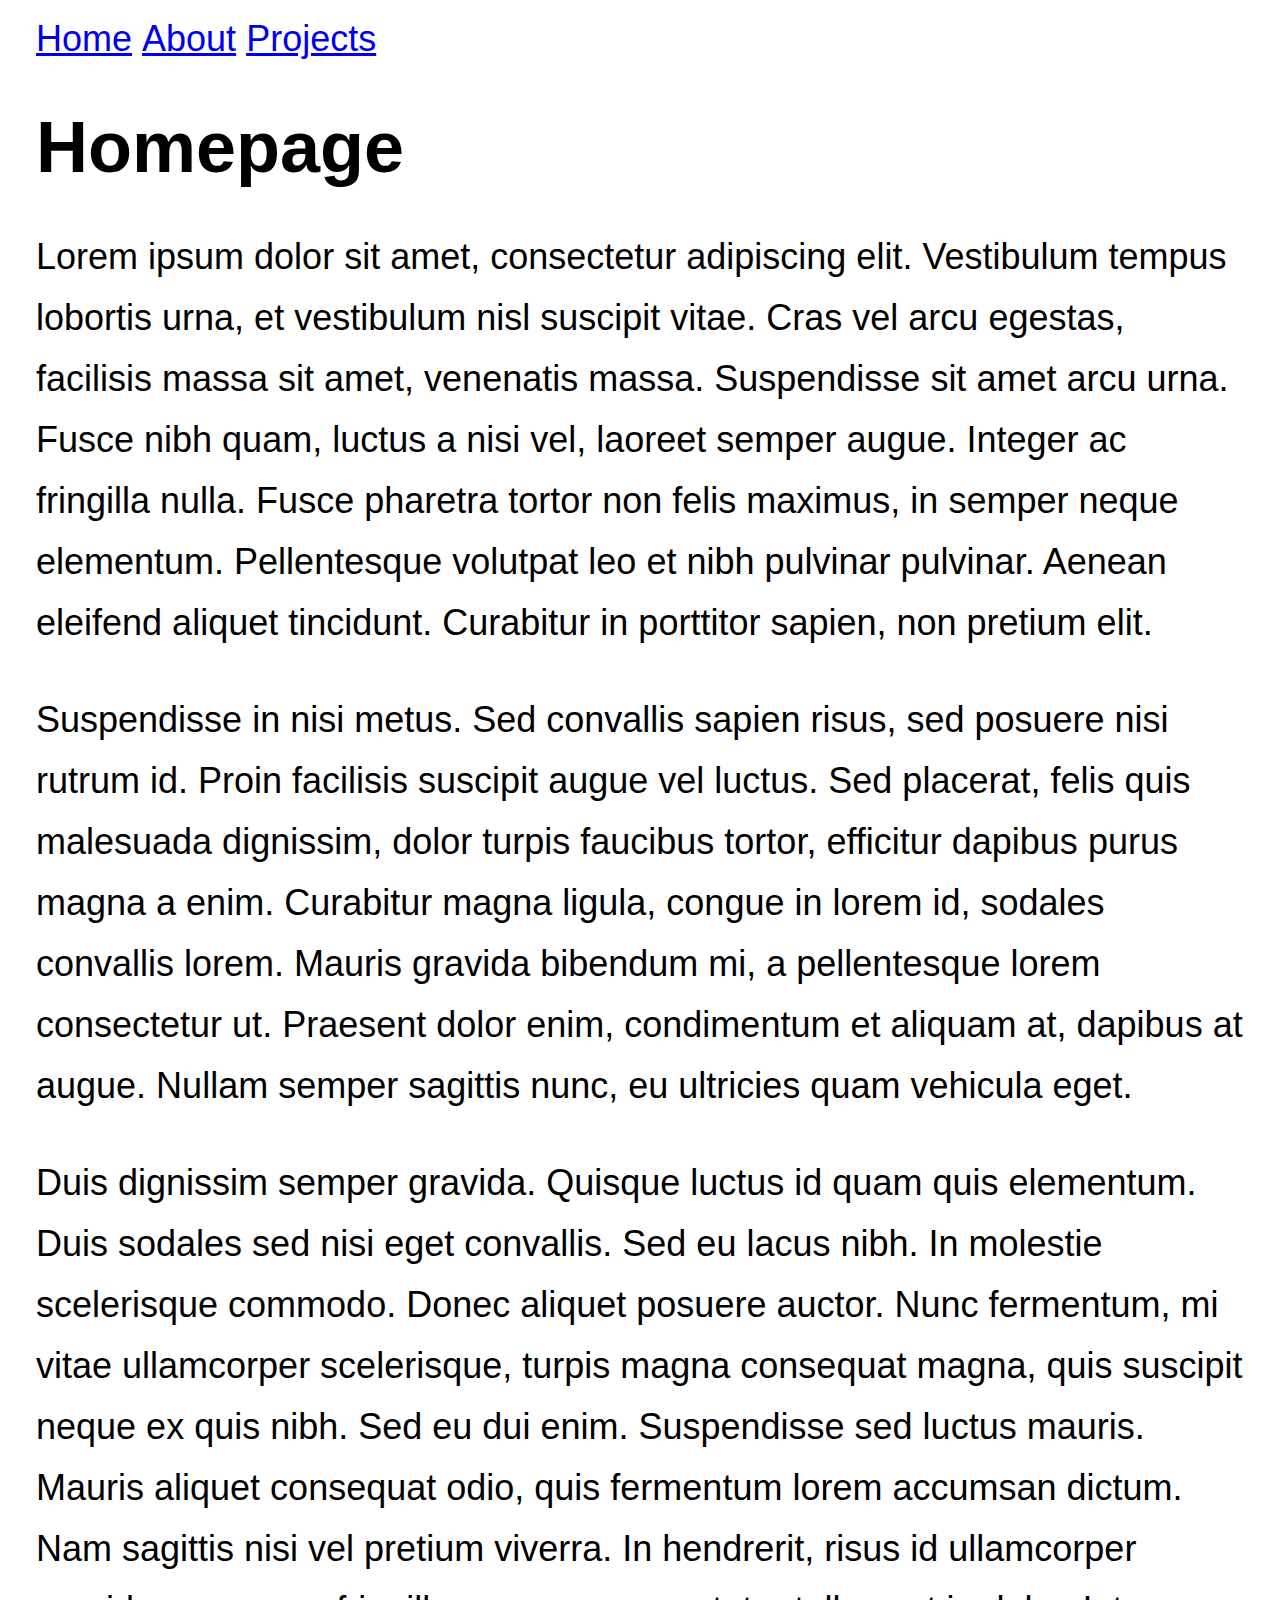
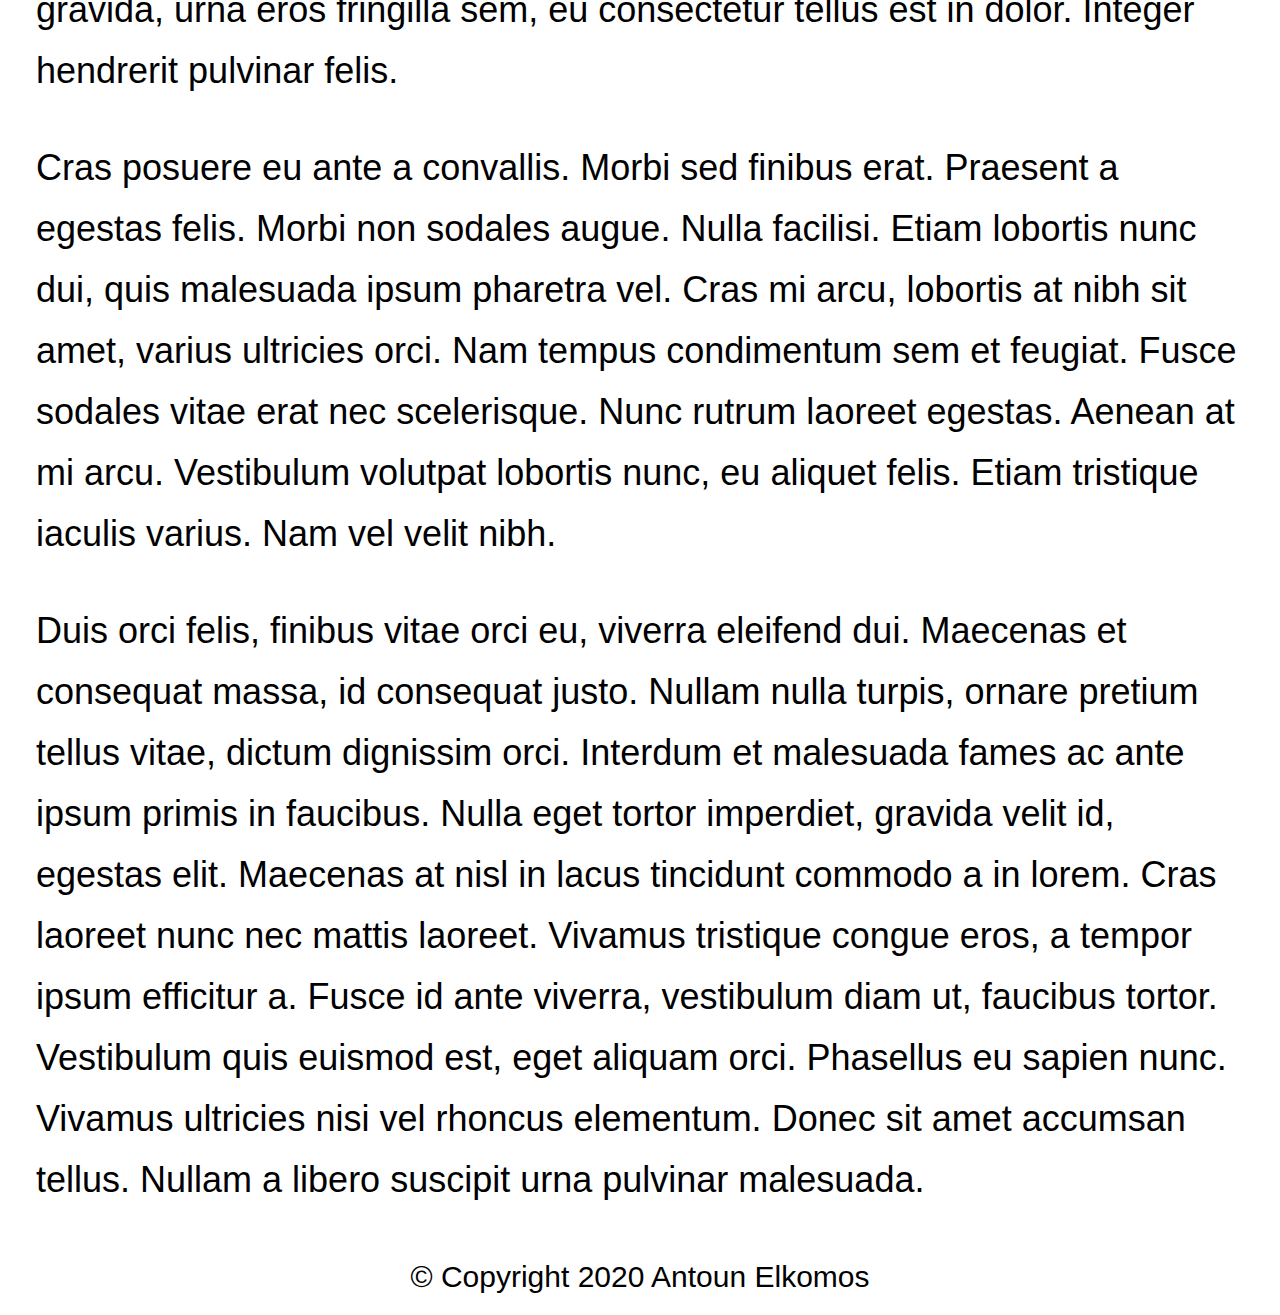
<file: index.html>
<!DOCTYPE html>
<html lang="eng">
<head>
    <meta charset="UTF-8">
    <title>Home</title>
    <link rel="stylesheet" type="text/css" href="CSS/style.css">
</head>
<body>
<div id="wrapper">
    <header>
        <menu>
            <li><a href="../css-pages-project/index.html">Home</a></li>
            <li><a href="../css-pages-project/about.html">About</a></li>
            <li><a href="../css-pages-project/projects/index.html">Projects</a></li>
        </menu>
    </header>
    <main>
        <h1>Homepage</h1>
        <p>
            Lorem ipsum dolor sit amet, consectetur adipiscing elit. Vestibulum tempus lobortis urna, et vestibulum nisl
            suscipit vitae. Cras vel arcu egestas, facilisis massa sit amet, venenatis massa. Suspendisse sit amet arcu
            urna. Fusce nibh quam, luctus a nisi vel, laoreet semper augue. Integer ac fringilla nulla. Fusce pharetra
            tortor non felis maximus, in semper neque elementum. Pellentesque volutpat leo et nibh pulvinar pulvinar. Aenean
            eleifend aliquet tincidunt. Curabitur in porttitor sapien, non pretium elit.
        </p>
        <p>
            Suspendisse in nisi metus. Sed convallis sapien risus, sed posuere nisi rutrum id. Proin facilisis suscipit
            augue vel luctus. Sed placerat, felis quis malesuada dignissim, dolor turpis faucibus tortor, efficitur dapibus
            purus magna a enim. Curabitur magna ligula, congue in lorem id, sodales convallis lorem. Mauris gravida bibendum
            mi, a pellentesque lorem consectetur ut. Praesent dolor enim, condimentum et aliquam at, dapibus at augue.
            Nullam semper sagittis nunc, eu ultricies quam vehicula eget.
        </p>
        <p>
            Duis dignissim semper gravida. Quisque luctus id quam quis elementum. Duis sodales sed nisi eget convallis. Sed
            eu lacus nibh. In molestie scelerisque commodo. Donec aliquet posuere auctor. Nunc fermentum, mi vitae
            ullamcorper scelerisque, turpis magna consequat magna, quis suscipit neque ex quis nibh. Sed eu dui enim.
            Suspendisse sed luctus mauris. Mauris aliquet consequat odio, quis fermentum lorem accumsan dictum. Nam sagittis
            nisi vel pretium viverra. In hendrerit, risus id ullamcorper gravida, urna eros fringilla sem, eu consectetur
            tellus est in dolor. Integer hendrerit pulvinar felis.
        </p>
        <p>
            Cras posuere eu ante a convallis. Morbi sed finibus erat. Praesent a egestas felis. Morbi non sodales augue.
            Nulla facilisi. Etiam lobortis nunc dui, quis malesuada ipsum pharetra vel. Cras mi arcu, lobortis at nibh sit
            amet, varius ultricies orci. Nam tempus condimentum sem et feugiat. Fusce sodales vitae erat nec scelerisque.
            Nunc rutrum laoreet egestas. Aenean at mi arcu. Vestibulum volutpat lobortis nunc, eu aliquet felis. Etiam
            tristique iaculis varius. Nam vel velit nibh.
        </p>
        <p>
            Duis orci felis, finibus vitae orci eu, viverra eleifend dui. Maecenas et consequat massa, id consequat justo.
            Nullam nulla turpis, ornare pretium tellus vitae, dictum dignissim orci. Interdum et malesuada fames ac ante
            ipsum primis in faucibus. Nulla eget tortor imperdiet, gravida velit id, egestas elit. Maecenas at nisl in lacus
            tincidunt commodo a in lorem. Cras laoreet nunc nec mattis laoreet. Vivamus tristique congue eros, a tempor
            ipsum efficitur a. Fusce id ante viverra, vestibulum diam ut, faucibus tortor. Vestibulum quis euismod est, eget
            aliquam orci. Phasellus eu sapien nunc. Vivamus ultricies nisi vel rhoncus elementum. Donec sit amet accumsan
            tellus. Nullam a libero suscipit urna pulvinar malesuada.
        </p>
    </main>
    <footer>
        <small>
            <footer>&copy; Copyright 2020 Antoun Elkomos</footer>
        </small>
    </footer>

</div>
</body>
</html>
</file>
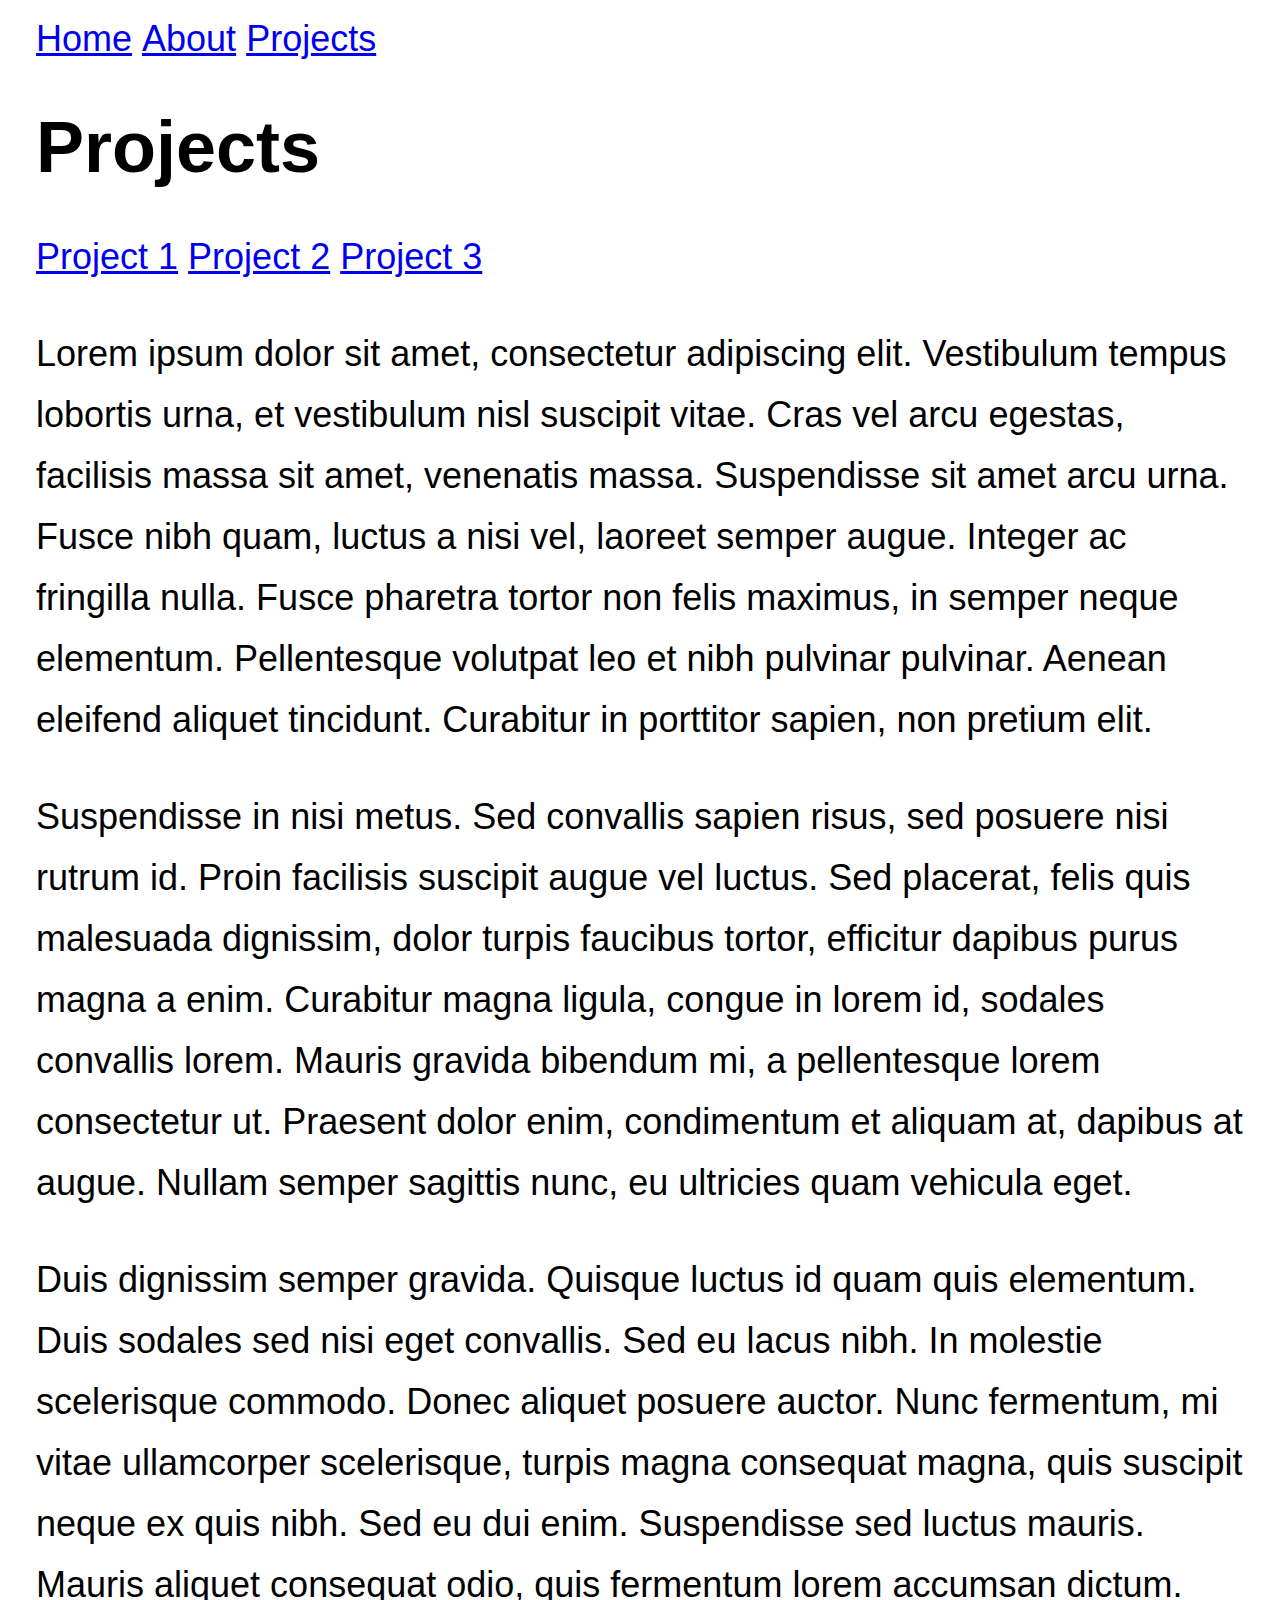
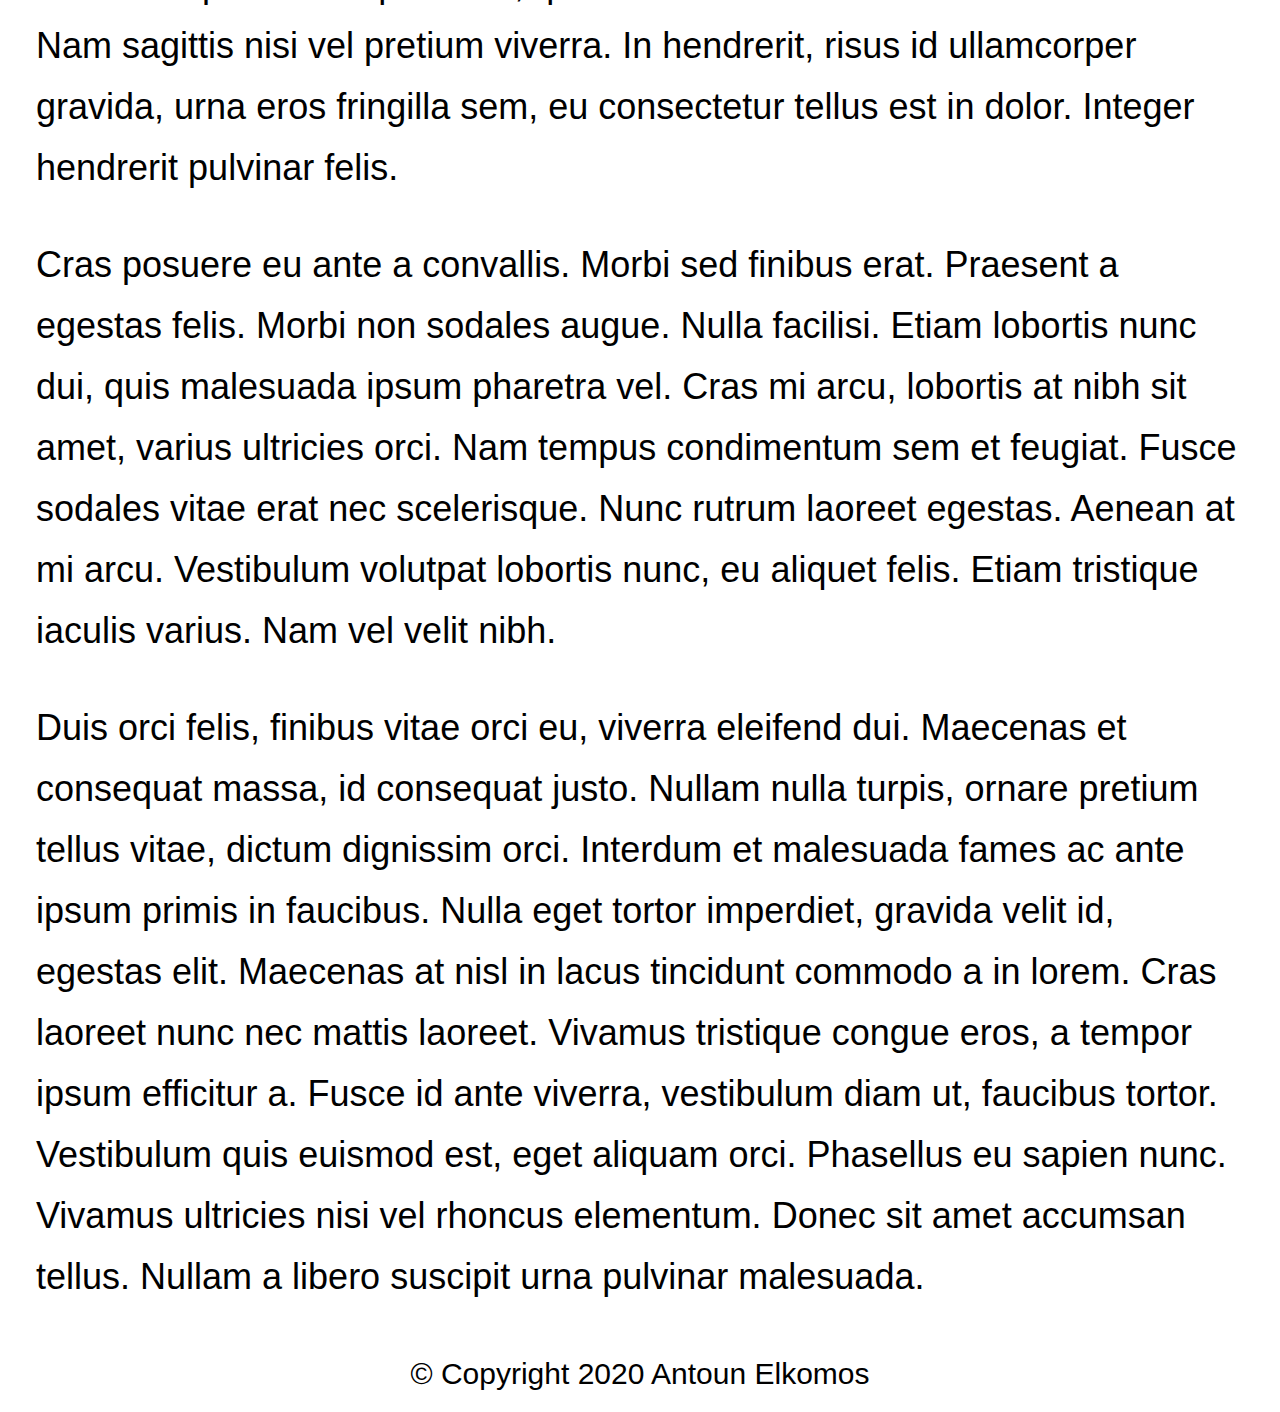
<file: projects/index.html>
<!DOCTYPE html>
<html lang="en">
<head>
    <meta charset="UTF-8">
    <title>Projects</title>
    <link href="../CSS/style.css" rel="stylesheet" type="text/css">
</head>
<body>
<div id="wrapper">
    <menu>
        <li><a href="../index.html">Home</a></li>
        <li><a href="../about.html">About</a></li>
        <li><a href="index.html">Projects</a></li>
    </menu>
    <h1>Projects</h1>
    <menu>
        <li><a href="project1.html">Project 1</a></li>
        <li><a href="project2.html">Project 2</a></li>
        <li><a href="project3.html">Project 3</a></li>
    </menu>
    <main>
        <p>
            Lorem ipsum dolor sit amet, consectetur adipiscing elit. Vestibulum tempus lobortis urna, et vestibulum nisl
            suscipit vitae. Cras vel arcu egestas, facilisis massa sit amet, venenatis massa. Suspendisse sit amet arcu
            urna. Fusce nibh quam, luctus a nisi vel, laoreet semper augue. Integer ac fringilla nulla. Fusce pharetra
            tortor non felis maximus, in semper neque elementum. Pellentesque volutpat leo et nibh pulvinar pulvinar.
            Aenean
            eleifend aliquet tincidunt. Curabitur in porttitor sapien, non pretium elit.
        </p>
        <p>
            Suspendisse in nisi metus. Sed convallis sapien risus, sed posuere nisi rutrum id. Proin facilisis suscipit
            augue vel luctus. Sed placerat, felis quis malesuada dignissim, dolor turpis faucibus tortor, efficitur
            dapibus
            purus magna a enim. Curabitur magna ligula, congue in lorem id, sodales convallis lorem. Mauris gravida
            bibendum
            mi, a pellentesque lorem consectetur ut. Praesent dolor enim, condimentum et aliquam at, dapibus at augue.
            Nullam semper sagittis nunc, eu ultricies quam vehicula eget.
        </p>
        <p>
            Duis dignissim semper gravida. Quisque luctus id quam quis elementum. Duis sodales sed nisi eget convallis.
            Sed
            eu lacus nibh. In molestie scelerisque commodo. Donec aliquet posuere auctor. Nunc fermentum, mi vitae
            ullamcorper scelerisque, turpis magna consequat magna, quis suscipit neque ex quis nibh. Sed eu dui enim.
            Suspendisse sed luctus mauris. Mauris aliquet consequat odio, quis fermentum lorem accumsan dictum. Nam
            sagittis
            nisi vel pretium viverra. In hendrerit, risus id ullamcorper gravida, urna eros fringilla sem, eu
            consectetur
            tellus est in dolor. Integer hendrerit pulvinar felis.
        </p>
        <p>
            Cras posuere eu ante a convallis. Morbi sed finibus erat. Praesent a egestas felis. Morbi non sodales augue.
            Nulla facilisi. Etiam lobortis nunc dui, quis malesuada ipsum pharetra vel. Cras mi arcu, lobortis at nibh
            sit
            amet, varius ultricies orci. Nam tempus condimentum sem et feugiat. Fusce sodales vitae erat nec
            scelerisque.
            Nunc rutrum laoreet egestas. Aenean at mi arcu. Vestibulum volutpat lobortis nunc, eu aliquet felis. Etiam
            tristique iaculis varius. Nam vel velit nibh.
        </p>
        <p>
            Duis orci felis, finibus vitae orci eu, viverra eleifend dui. Maecenas et consequat massa, id consequat
            justo.
            Nullam nulla turpis, ornare pretium tellus vitae, dictum dignissim orci. Interdum et malesuada fames ac ante
            ipsum primis in faucibus. Nulla eget tortor imperdiet, gravida velit id, egestas elit. Maecenas at nisl in
            lacus
            tincidunt commodo a in lorem. Cras laoreet nunc nec mattis laoreet. Vivamus tristique congue eros, a tempor
            ipsum efficitur a. Fusce id ante viverra, vestibulum diam ut, faucibus tortor. Vestibulum quis euismod est,
            eget
            aliquam orci. Phasellus eu sapien nunc. Vivamus ultricies nisi vel rhoncus elementum. Donec sit amet
            accumsan
            tellus. Nullam a libero suscipit urna pulvinar malesuada.
        </p>
    </main>

    <footer>
        <small>
            <footer>&copy; Copyright 2020 Antoun Elkomos</footer>
        </small>
    </footer>

</div>
</body>
</html>
</file>
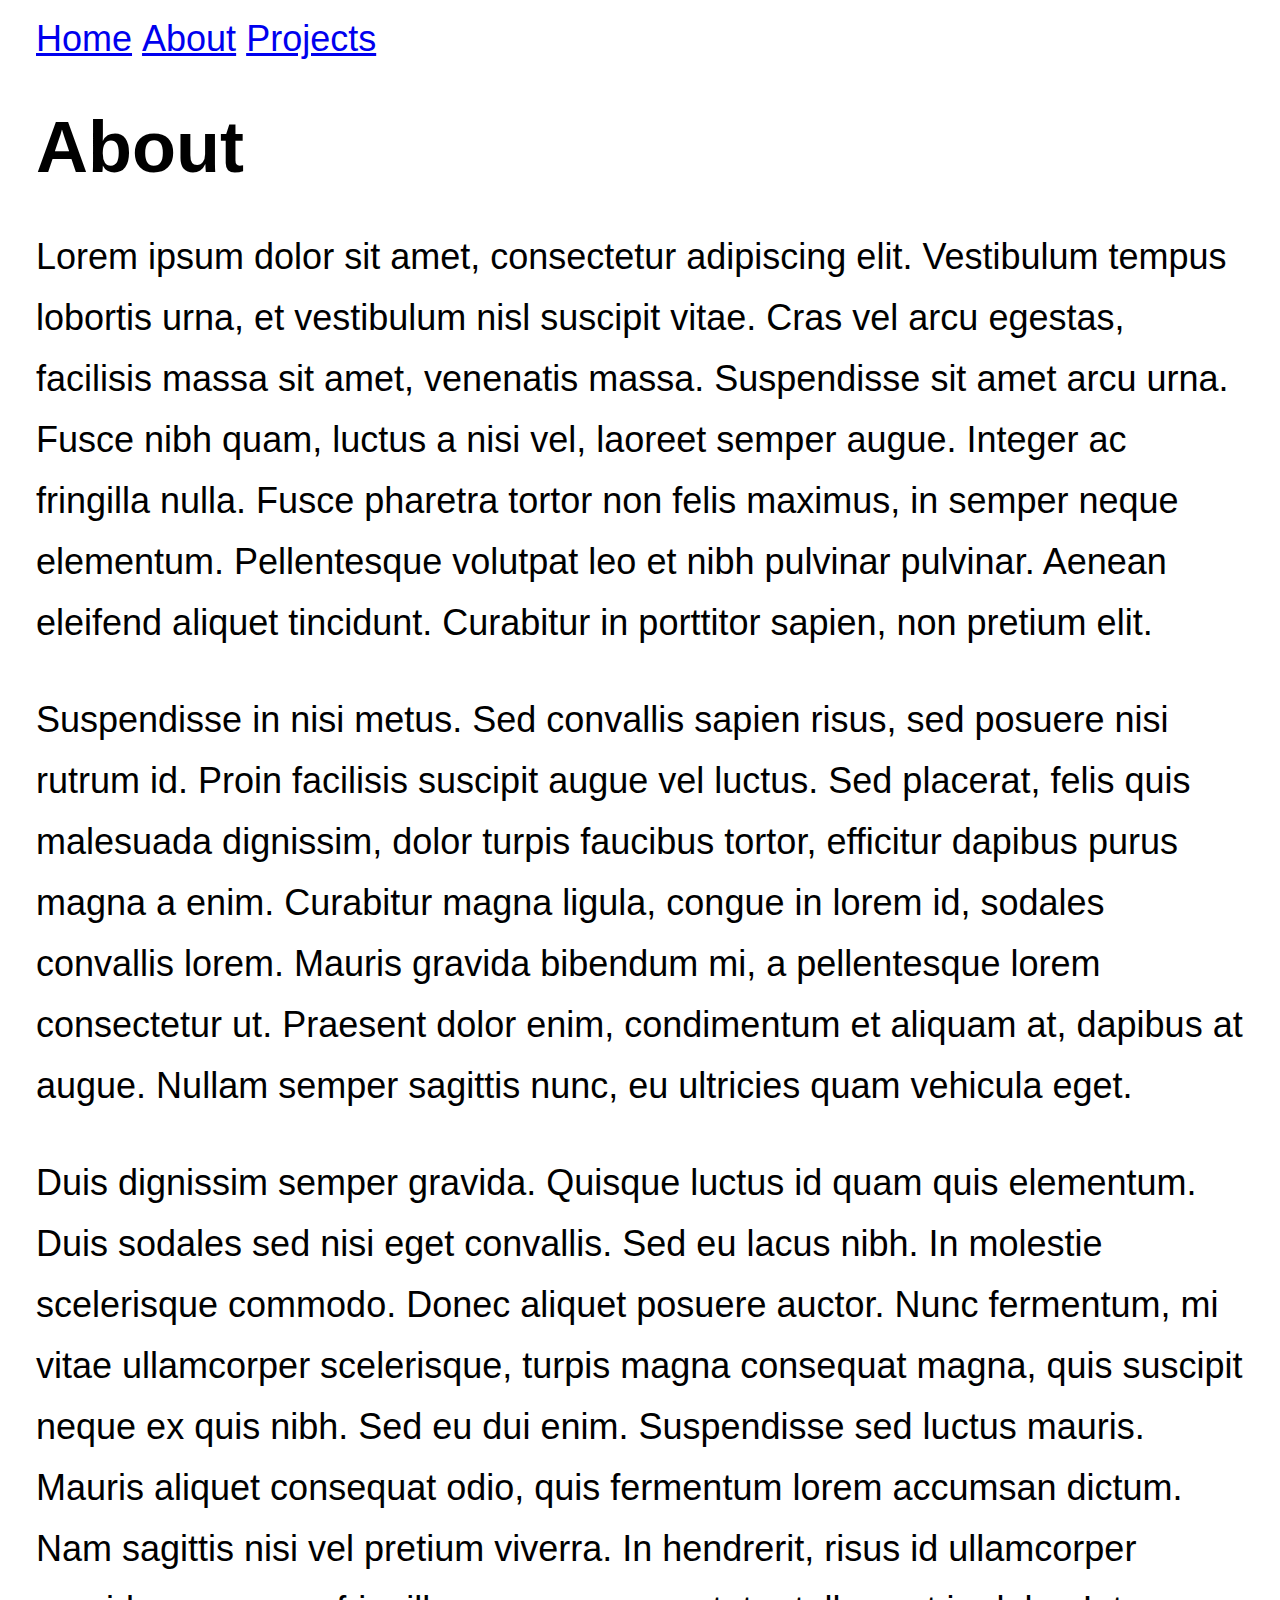
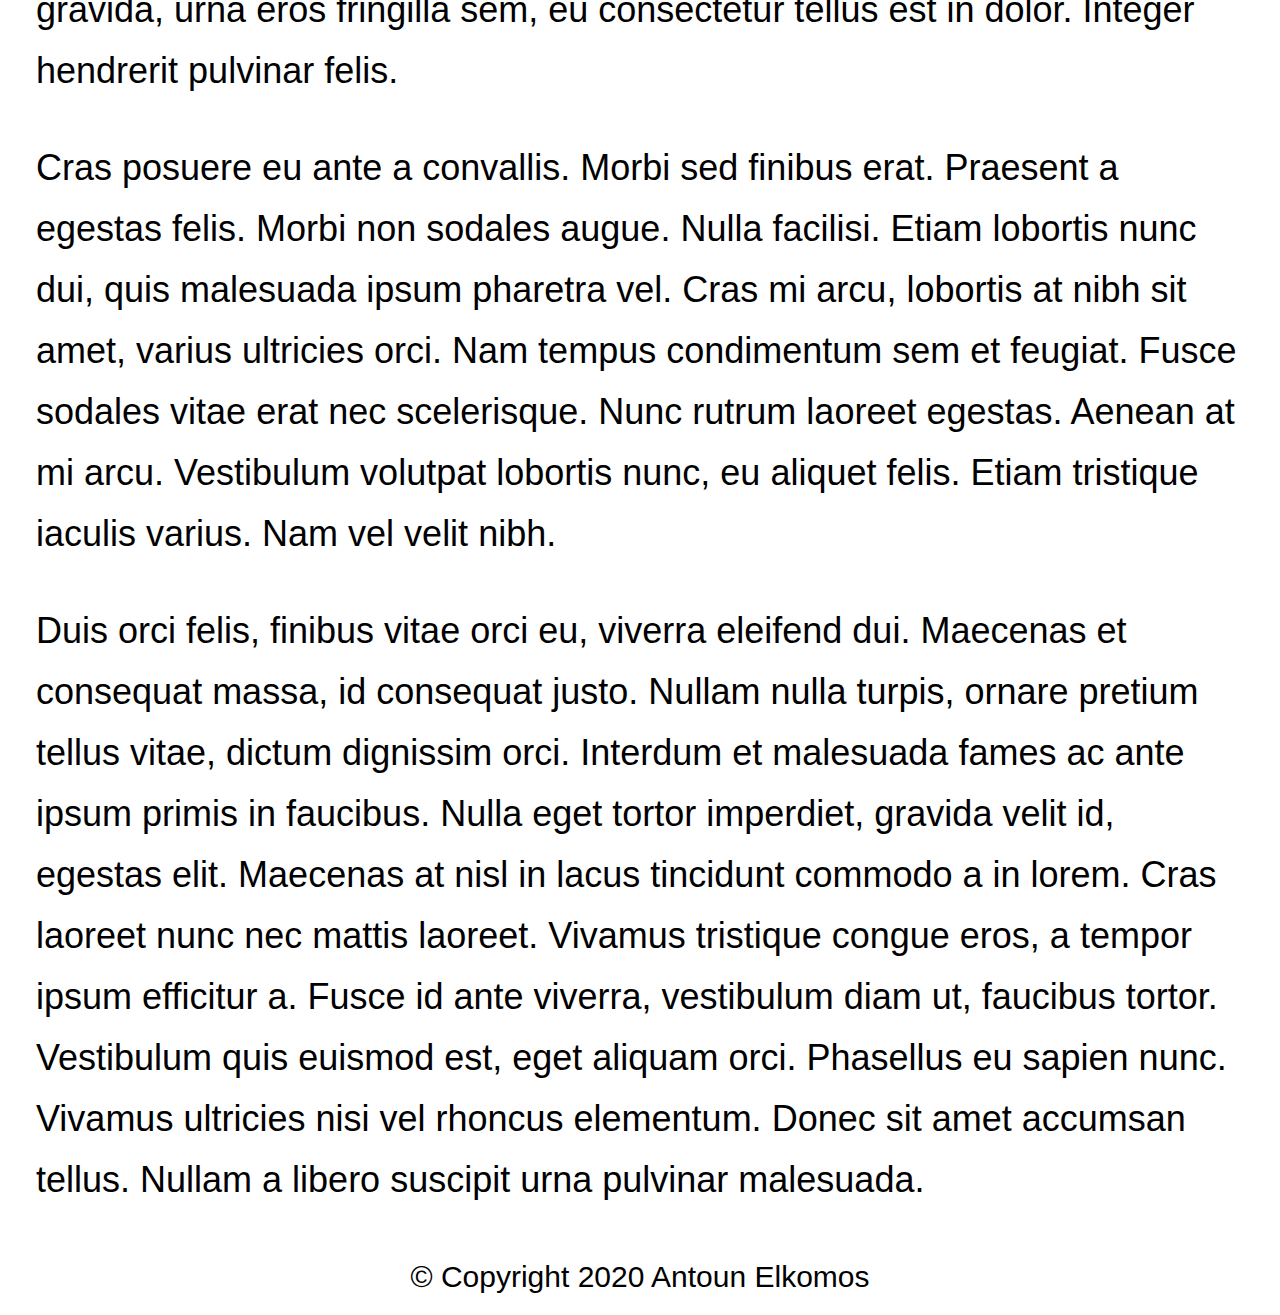
<file: about.html>
<!DOCTYPE html>
<html lang="eng">
<head>
    <meta charset="UTF-8">
    <title>About</title>
    <link href="CSS/style.css" rel="stylesheet" type="text/css">
</head>
<body>
<div id="wrapper">
    <header>
        <menu>
            <li><a href="../css-pages-project/index.html">Home</a></li>
            <li><a href="../css-pages-project/about.html">About</a></li>
            <li><a href="../css-pages-project/projects/index.html">Projects</a></li>
        </menu>
    </header>

    <main>
        <h1>About</h1>
        <p>
            Lorem ipsum dolor sit amet, consectetur adipiscing elit. Vestibulum tempus lobortis urna, et vestibulum nisl
            suscipit vitae. Cras vel arcu egestas, facilisis massa sit amet, venenatis massa. Suspendisse sit amet arcu
            urna. Fusce nibh quam, luctus a nisi vel, laoreet semper augue. Integer ac fringilla nulla. Fusce pharetra
            tortor non felis maximus, in semper neque elementum. Pellentesque volutpat leo et nibh pulvinar pulvinar.
            Aenean
            eleifend aliquet tincidunt. Curabitur in porttitor sapien, non pretium elit.
        </p>
        <p>
            Suspendisse in nisi metus. Sed convallis sapien risus, sed posuere nisi rutrum id. Proin facilisis suscipit
            augue vel luctus. Sed placerat, felis quis malesuada dignissim, dolor turpis faucibus tortor, efficitur
            dapibus
            purus magna a enim. Curabitur magna ligula, congue in lorem id, sodales convallis lorem. Mauris gravida
            bibendum
            mi, a pellentesque lorem consectetur ut. Praesent dolor enim, condimentum et aliquam at, dapibus at augue.
            Nullam semper sagittis nunc, eu ultricies quam vehicula eget.
        </p>
        <p>
            Duis dignissim semper gravida. Quisque luctus id quam quis elementum. Duis sodales sed nisi eget convallis.
            Sed
            eu lacus nibh. In molestie scelerisque commodo. Donec aliquet posuere auctor. Nunc fermentum, mi vitae
            ullamcorper scelerisque, turpis magna consequat magna, quis suscipit neque ex quis nibh. Sed eu dui enim.
            Suspendisse sed luctus mauris. Mauris aliquet consequat odio, quis fermentum lorem accumsan dictum. Nam
            sagittis
            nisi vel pretium viverra. In hendrerit, risus id ullamcorper gravida, urna eros fringilla sem, eu
            consectetur
            tellus est in dolor. Integer hendrerit pulvinar felis.
        </p>
        <p>
            Cras posuere eu ante a convallis. Morbi sed finibus erat. Praesent a egestas felis. Morbi non sodales augue.
            Nulla facilisi. Etiam lobortis nunc dui, quis malesuada ipsum pharetra vel. Cras mi arcu, lobortis at nibh
            sit
            amet, varius ultricies orci. Nam tempus condimentum sem et feugiat. Fusce sodales vitae erat nec
            scelerisque.
            Nunc rutrum laoreet egestas. Aenean at mi arcu. Vestibulum volutpat lobortis nunc, eu aliquet felis. Etiam
            tristique iaculis varius. Nam vel velit nibh.
        </p>
        <p>
            Duis orci felis, finibus vitae orci eu, viverra eleifend dui. Maecenas et consequat massa, id consequat
            justo.
            Nullam nulla turpis, ornare pretium tellus vitae, dictum dignissim orci. Interdum et malesuada fames ac ante
            ipsum primis in faucibus. Nulla eget tortor imperdiet, gravida velit id, egestas elit. Maecenas at nisl in
            lacus
            tincidunt commodo a in lorem. Cras laoreet nunc nec mattis laoreet. Vivamus tristique congue eros, a tempor
            ipsum efficitur a. Fusce id ante viverra, vestibulum diam ut, faucibus tortor. Vestibulum quis euismod est,
            eget
            aliquam orci. Phasellus eu sapien nunc. Vivamus ultricies nisi vel rhoncus elementum. Donec sit amet
            accumsan
            tellus. Nullam a libero suscipit urna pulvinar malesuada.
        </p>
    </main>

    <footer>
        <small>
            <footer>&copy; Copyright 2020 Antoun Elkomos</footer>
        </small>
    </footer>

</div>
</body>
</html>
</file>
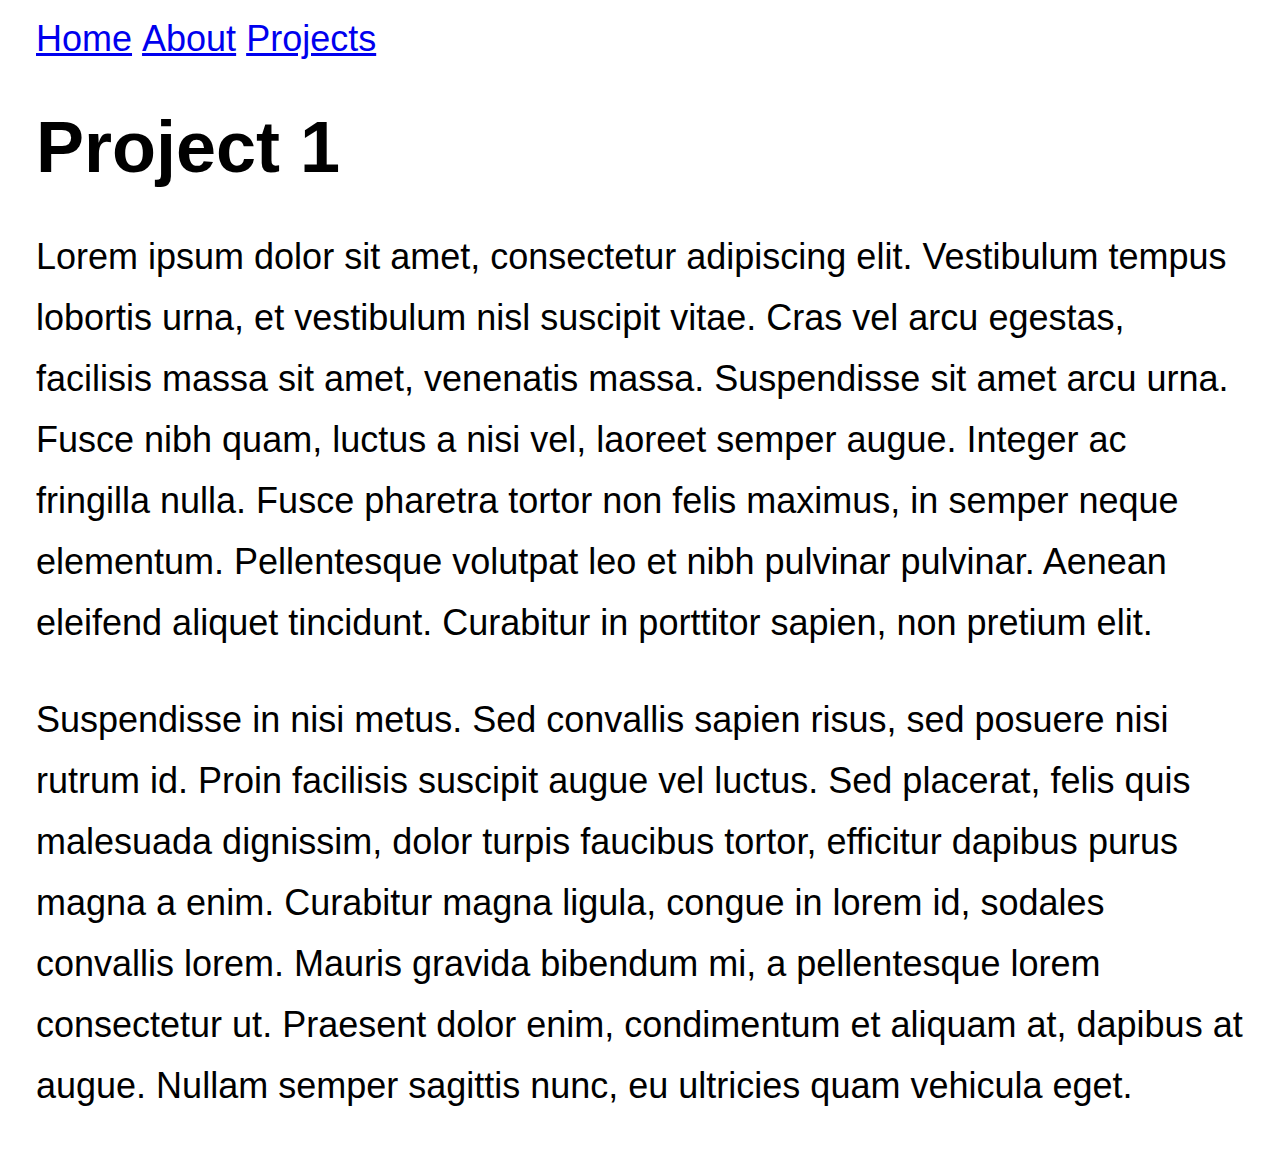
<file: projects/project1.html>
<!DOCTYPE html>
<html lang="en">
<head>
    <meta charset="UTF-8">
    <title>Project 1</title>
    <link href="../CSS/style.css" rel="stylesheet" type="text/css">
</head>
<body>
<div id="wrapper">
<header>
    <menu>
        <li><a href="../index.html">Home</a></li>
        <li><a href="../about.html">About</a></li>
        <li><a href="../projects/index.html">Projects</a></li>
    </menu>
</header>
<main>
    <h1>Project 1</h1>
    <p>
        Lorem ipsum dolor sit amet, consectetur adipiscing elit. Vestibulum tempus lobortis urna, et vestibulum nisl
        suscipit vitae. Cras vel arcu egestas, facilisis massa sit amet, venenatis massa. Suspendisse sit amet arcu
        urna. Fusce nibh quam, luctus a nisi vel, laoreet semper augue. Integer ac fringilla nulla. Fusce pharetra
        tortor non felis maximus, in semper neque elementum. Pellentesque volutpat leo et nibh pulvinar pulvinar. Aenean
        eleifend aliquet tincidunt. Curabitur in porttitor sapien, non pretium elit.
    </p>
    <p>
        Suspendisse in nisi metus. Sed convallis sapien risus, sed posuere nisi rutrum id. Proin facilisis suscipit
        augue vel luctus. Sed placerat, felis quis malesuada dignissim, dolor turpis faucibus tortor, efficitur dapibus
        purus magna a enim. Curabitur magna ligula, congue in lorem id, sodales convallis lorem. Mauris gravida bibendum
        mi, a pellentesque lorem consectetur ut. Praesent dolor enim, condimentum et aliquam at, dapibus at augue.
        Nullam semper sagittis nunc, eu ultricies quam vehicula eget.
    </p>
</main>

</div>
</body>
</html>
</file>
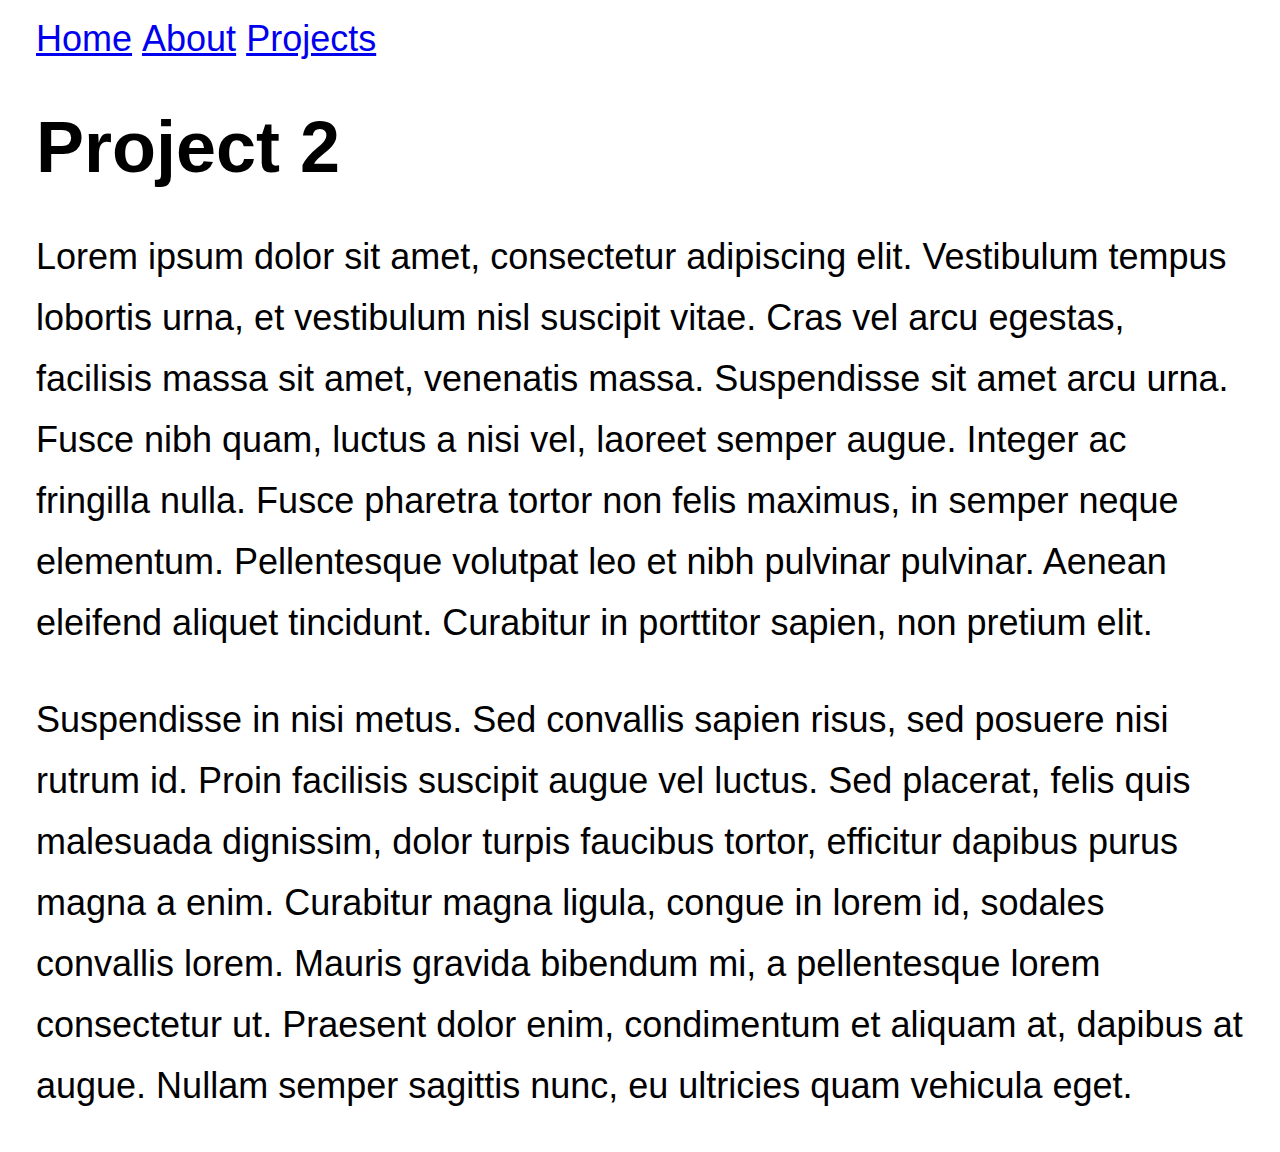
<file: projects/project2.html>
<!DOCTYPE html>
<html lang="en">
<head>
    <meta charset="UTF-8">
    <title>Project 2</title>
    <link href="../CSS/style.css" rel="stylesheet" type="text/css">
</head>
<body>
<div id="wrapper">
    <header>
        <menu>
            <li><a href="../index.html">Home</a></li>
            <li><a href="../about.html">About</a></li>
            <li><a href="../projects/index.html">Projects</a></li>
        </menu>
    </header>
    <main>
        <h1>Project 2</h1>
        <p>
            Lorem ipsum dolor sit amet, consectetur adipiscing elit. Vestibulum tempus lobortis urna, et vestibulum nisl
            suscipit vitae. Cras vel arcu egestas, facilisis massa sit amet, venenatis massa. Suspendisse sit amet arcu
            urna. Fusce nibh quam, luctus a nisi vel, laoreet semper augue. Integer ac fringilla nulla. Fusce pharetra
            tortor non felis maximus, in semper neque elementum. Pellentesque volutpat leo et nibh pulvinar pulvinar.
            Aenean
            eleifend aliquet tincidunt. Curabitur in porttitor sapien, non pretium elit.
        </p>
        <p>
            Suspendisse in nisi metus. Sed convallis sapien risus, sed posuere nisi rutrum id. Proin facilisis suscipit
            augue vel luctus. Sed placerat, felis quis malesuada dignissim, dolor turpis faucibus tortor, efficitur
            dapibus
            purus magna a enim. Curabitur magna ligula, congue in lorem id, sodales convallis lorem. Mauris gravida
            bibendum
            mi, a pellentesque lorem consectetur ut. Praesent dolor enim, condimentum et aliquam at, dapibus at augue.
            Nullam semper sagittis nunc, eu ultricies quam vehicula eget.
        </p>
    </main>
</div>
</body>
</html>
</file>
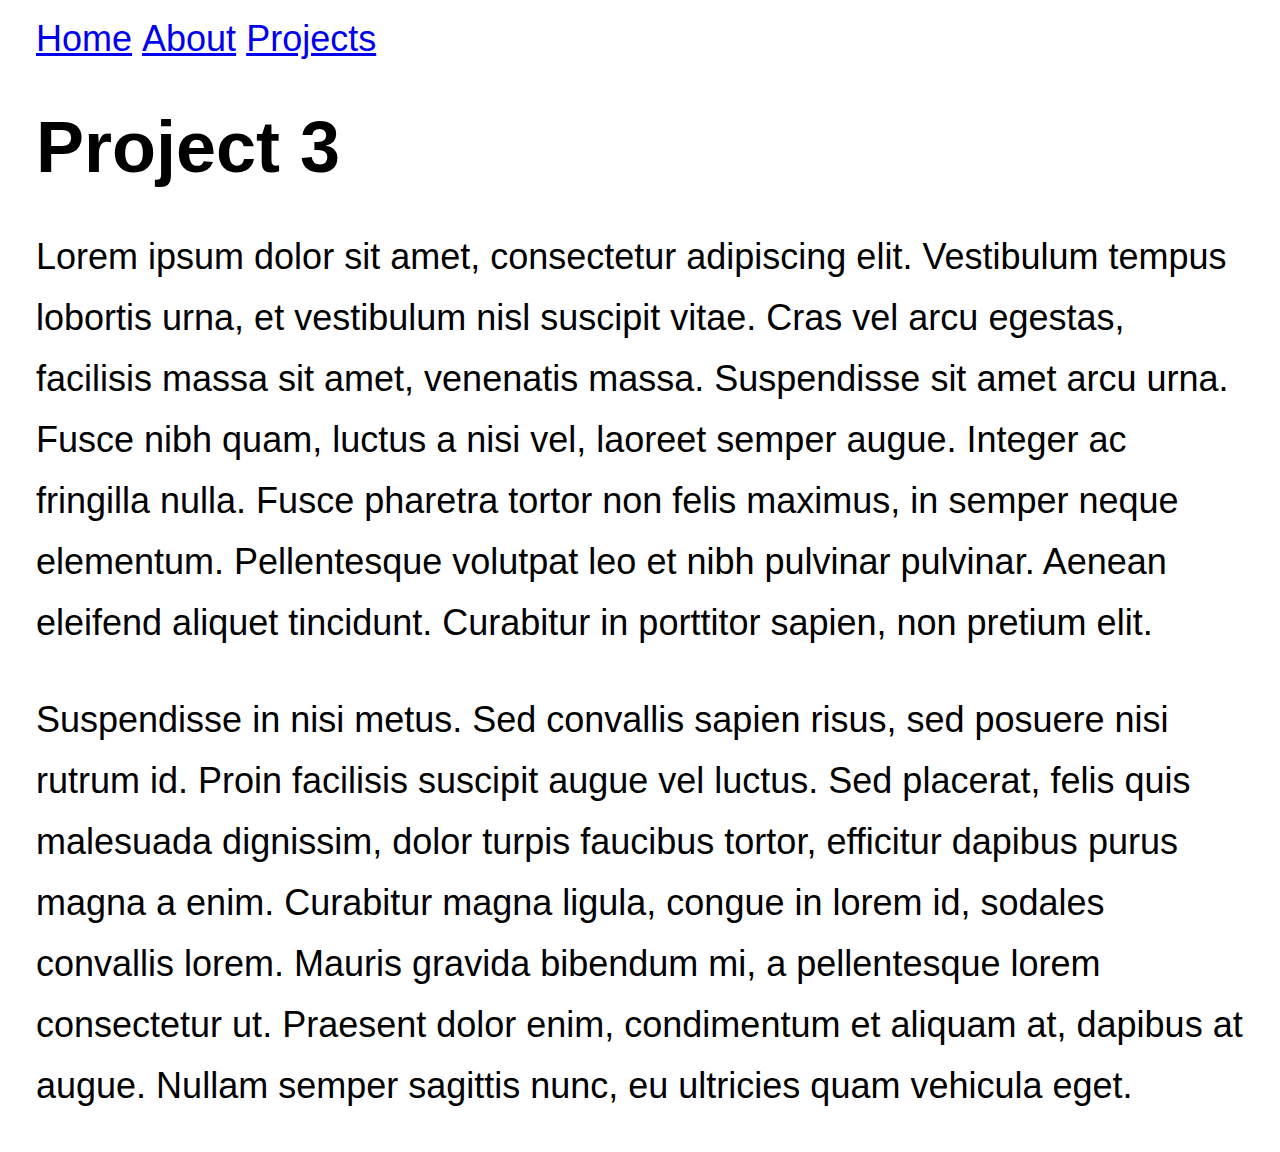
<file: projects/project3.html>
<!DOCTYPE html>
<html lang="en">
<head>
    <meta charset="UTF-8">
    <title>Project 3</title>
    <link href="../CSS/style.css" rel="stylesheet" type="text/css">
</head>
<body>
<div id="wrapper">
    <header>
        <menu>
            <li><a href="../index.html">Home</a></li>
            <li><a href="../about.html">About</a></li>
            <li><a href="../projects/index.html">Projects</a></li>
        </menu>
    </header>
    <main>
        <h1>Project 3</h1>
        <p>
            Lorem ipsum dolor sit amet, consectetur adipiscing elit. Vestibulum tempus lobortis urna, et vestibulum nisl
            suscipit vitae. Cras vel arcu egestas, facilisis massa sit amet, venenatis massa. Suspendisse sit amet arcu
            urna. Fusce nibh quam, luctus a nisi vel, laoreet semper augue. Integer ac fringilla nulla. Fusce pharetra
            tortor non felis maximus, in semper neque elementum. Pellentesque volutpat leo et nibh pulvinar pulvinar. Aenean
            eleifend aliquet tincidunt. Curabitur in porttitor sapien, non pretium elit.
        </p>
        <p>
            Suspendisse in nisi metus. Sed convallis sapien risus, sed posuere nisi rutrum id. Proin facilisis suscipit
            augue vel luctus. Sed placerat, felis quis malesuada dignissim, dolor turpis faucibus tortor, efficitur dapibus
            purus magna a enim. Curabitur magna ligula, congue in lorem id, sodales convallis lorem. Mauris gravida bibendum
            mi, a pellentesque lorem consectetur ut. Praesent dolor enim, condimentum et aliquam at, dapibus at augue.
            Nullam semper sagittis nunc, eu ultricies quam vehicula eget.
        </p>
    </main>
</div>
</body>
</html>
</file>
<file: CSS/style.css>
html {
    font-family: "Helvetica Neue", Helvetica, Arial, sans-serif;
    font-size: 36px;
    line-height: 61px;
}
#wrapper {
    width: 1208px;
    margin-left: auto;
    margin-right: auto;
}
menu{
    padding-left: 0px;
}
footer{
    text-align: center;
}
menu li {
    display: inline;
}
menu {
    display: inline;
}
</file>
